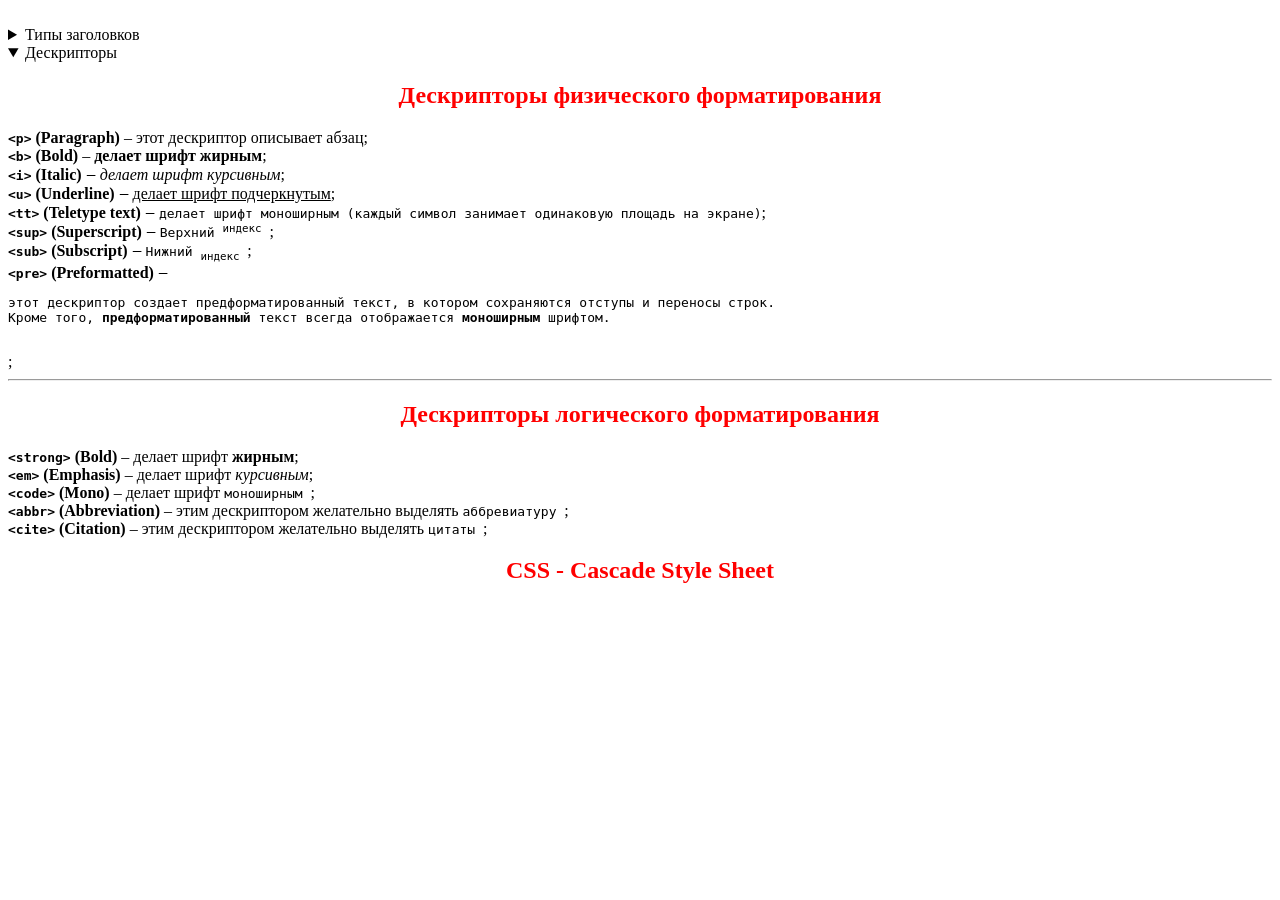
<file: 00-Intro/index.html>
﻿﻿
<!DOCTYPE html>

<html lang="en" xmlns="http://www.w3.org/1999/xhtml">
<head>
    <meta charset="utf-8" />
    <title>HTML lesson 1</title>
    <!--<link rel="icon" href="bitcoin.png" />-->
    <!--<link rel="icon" href="bitcoin.png" type="image/x-icon" >-->
    <link rel="icon" href="bitcoin.png" type="image/x-icon">
    <style>
        h2, h4, h6 {
            text-align: center;
            color: red;
            font-family: 'Segoe UI';
        }

        h4 {
            color: darkgreen;
        }
    </style>



</head>
<body>
    <details>
        <summary>Типы заголовков</summary>
        <h1>Заголовок 1 - Заголовок первого уровня может быть только один на странице!!!</h1>
        <h2>Заголовок 2</h2>
        <h3>Заголовок 3</h3>
        <h4>Заголовок 4</h4>
        <h5>Заголовок 5</h5>
        <h6>Заголовок 6</h6>
        <p>Текст</p>
    </details>

    <details open>
        <summary>Дескрипторы</summary>
        <h2>Дескрипторы физического форматирования</h2>
        <b><tt>&#60;p&#62;</tt> (Paragraph)</b> &#8211; этот дескриптор описывает абзац;<br />
        <b><tt>&lt;b&gt;</tt> (Bold)</b>		&ndash; <b>делает шрифт жирным</b>;<br />
        <b><tt>&#60;i&#62;</tt> (Italic)</b>	&#8210; <i>делает шрифт курсивным</i>;<br />
        <b><tt>&#60;u&#62;</tt> (Underline)</b>	&#8210; <u>делает шрифт подчеркнутым</u>;<br />
        <b><tt>&#60;tt&#62;</tt> (Teletype text)</b>	&#8210; <tt>делает шрифт моноширным (каждый символ занимает одинаковую площадь на экране)</tt>;<br />
        <b><tt>&#60;sup&#62;</tt> (Superscript)</b>	&#8210; <tt>Верхний <sup>индекс</sup> </tt>;<br />
        <b><tt>&#60;sub&#62;</tt> (Subscript)</b>	&#8210; <tt>Нижний <sub>индекс</sub> </tt>;<br />
        <b><tt>&#60;pre&#62;</tt> (Preformatted)</b>	&#8210; <pre>этот дескриптор создает предформатированный текст, в котором сохраняются отступы и переносы строк.
Кроме того, <b>предформатированный</b> текст всегда отображается <b>моноширным</b> шрифтом.
 </pre>;<br />
        <hr />

        <h2>Дескрипторы логического форматирования</h2>
        <strong><code> &#60;strong&#62;</code> (Bold)</strong> &#8211; делает шрифт <strong> жирным</strong>; <br />
        <strong><code> &#60;em&#62;</code> (Emphasis)</strong> &#8211; делает шрифт <em> курсивным</em>; <br />
        <strong><code> &#60;code&#62;</code> (Mono)</strong> &#8211; делает шрифт <code>моноширным </code>; <br />
        <strong><code> &#60;abbr&#62;</code> (Abbreviation)</strong> &#8211; этим дескриптором желательно выделять <code> аббревиатуру </code>; <br />
        <strong><code> &#60;cite&#62;</code> (Citation)</strong> &#8211; этим дескриптором желательно выделять <code> цитаты </code>; <br />
    </details>
    <h2>CSS - Cascade Style Sheet</h2>
</body>
</html>
</file>
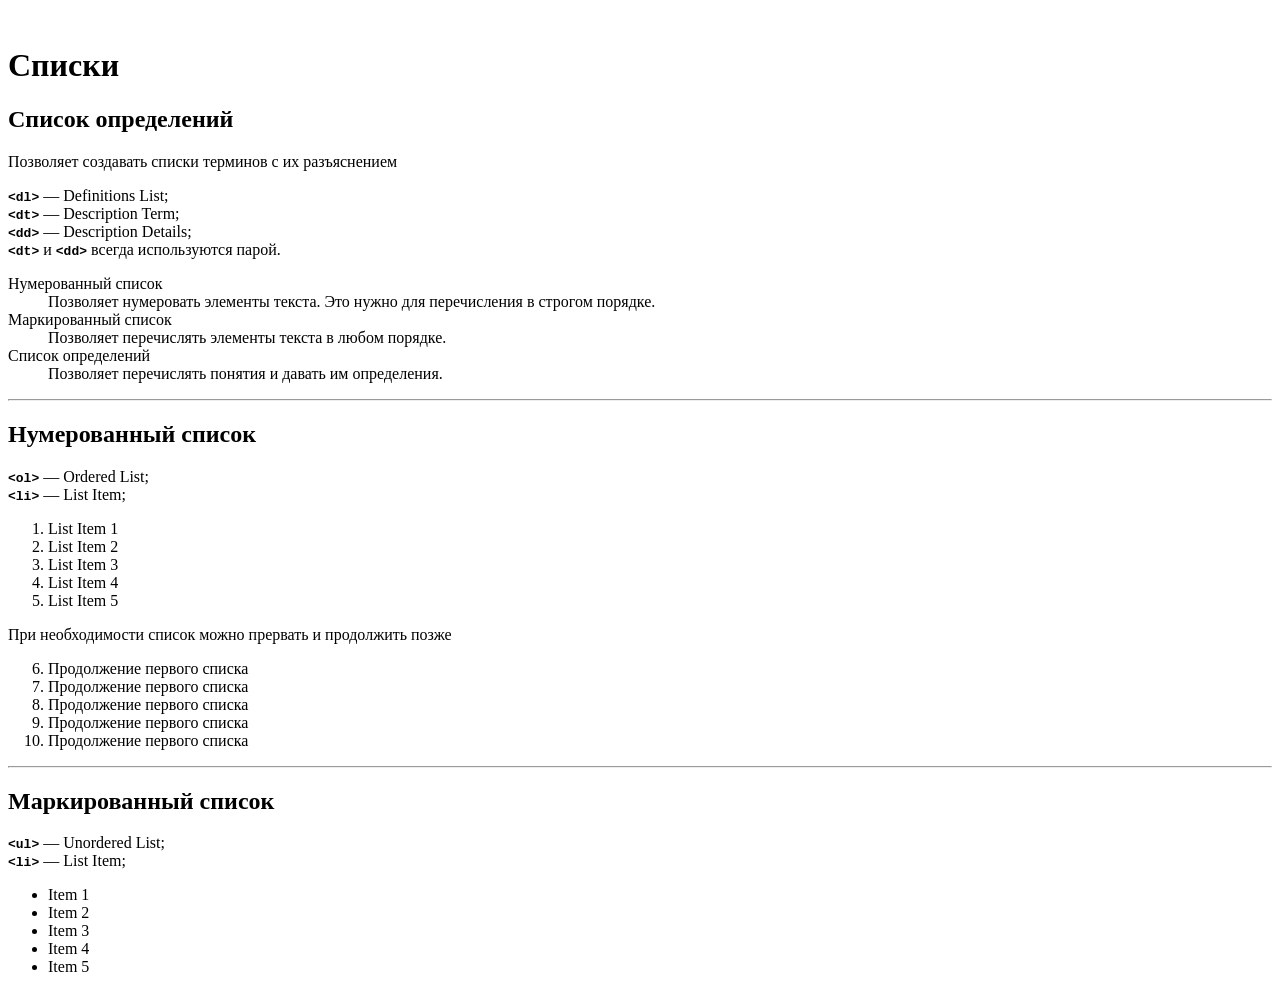
<file: lists.html>
﻿﻿
<!DOCTYPE html>

<html lang="en" xmlns="http://www.w3.org/1999/xhtml">
<head>
    <meta charset="utf-8" />
    <title>Списки</title>
    <style>
        ol
        {
            /*list-style:georgian;*/
        }
    </style>
</head>
<body>
    <h1>Списки</h1>
    <h2>Список определений</h2>
    <p>Позволяет создавать списки терминов с их разъяснением</p>
    <strong><code>&#60;dl&#62;</code></strong> &#8213; Definitions List;<br>
    <strong><code>&#60;dt&#62;</code></strong> &#8213; Description Term;<br>
    <strong><code>&#60;dd&#62;</code></strong> &#8213; Description Details;<br>
    <strong><code>&#60;dt&#62;</code></strong> и <strong><code>&#60;dd&#62;</code></strong> всегда используются парой.
    <dl>
        <dt>Нумерованный список</dt>
        <dd>Позволяет нумеровать элементы текста. Это нужно для перечисления в строгом порядке.</dd>
        <dt>Маркированный список</dt>
        <dd>Позволяет перечислять элементы текста в любом порядке.</dd>
        <dt>Список определений</dt>
        <dd>Позволяет перечислять понятия и давать им определения.</dd>
    </dl>
    <hr>
    <h2>Нумерованный список</h2>
    <strong><code>&#60;ol&#62;</code></strong> &#8213; Ordered List;<br>
    <strong><code>&#60;li&#62;</code></strong> &#8213; List Item;<br>
    <ol>
        <li>List Item 1</li>
        <li>List Item 2</li>
        <li>List Item 3</li>
        <li>List Item 4</li>
        <li>List Item 5</li>
    </ol>
    <p>При необходимости список можно прервать и продолжить позже</p>
    <ol start="6">
        <li>Продолжение первого списка</li>
        <li>Продолжение первого списка</li>
        <li>Продолжение первого списка</li>
        <li>Продолжение первого списка</li>
        <li>Продолжение первого списка</li>
    </ol>
    <hr>
    <h2>Маркированный список</h2>
    <strong><code>&#60;ul&#62;</code></strong> &#8213; Unordered List;<br>
    <strong><code>&#60;li&#62;</code></strong> &#8213; List Item;<br>
    <ul>
        <li>Item 1</li>
        <li>Item 2</li>
        <li>Item 3</li>
        <li>Item 4</li>
        <li>Item 5</li>
    </ul>
</body>
</html>
</file>
